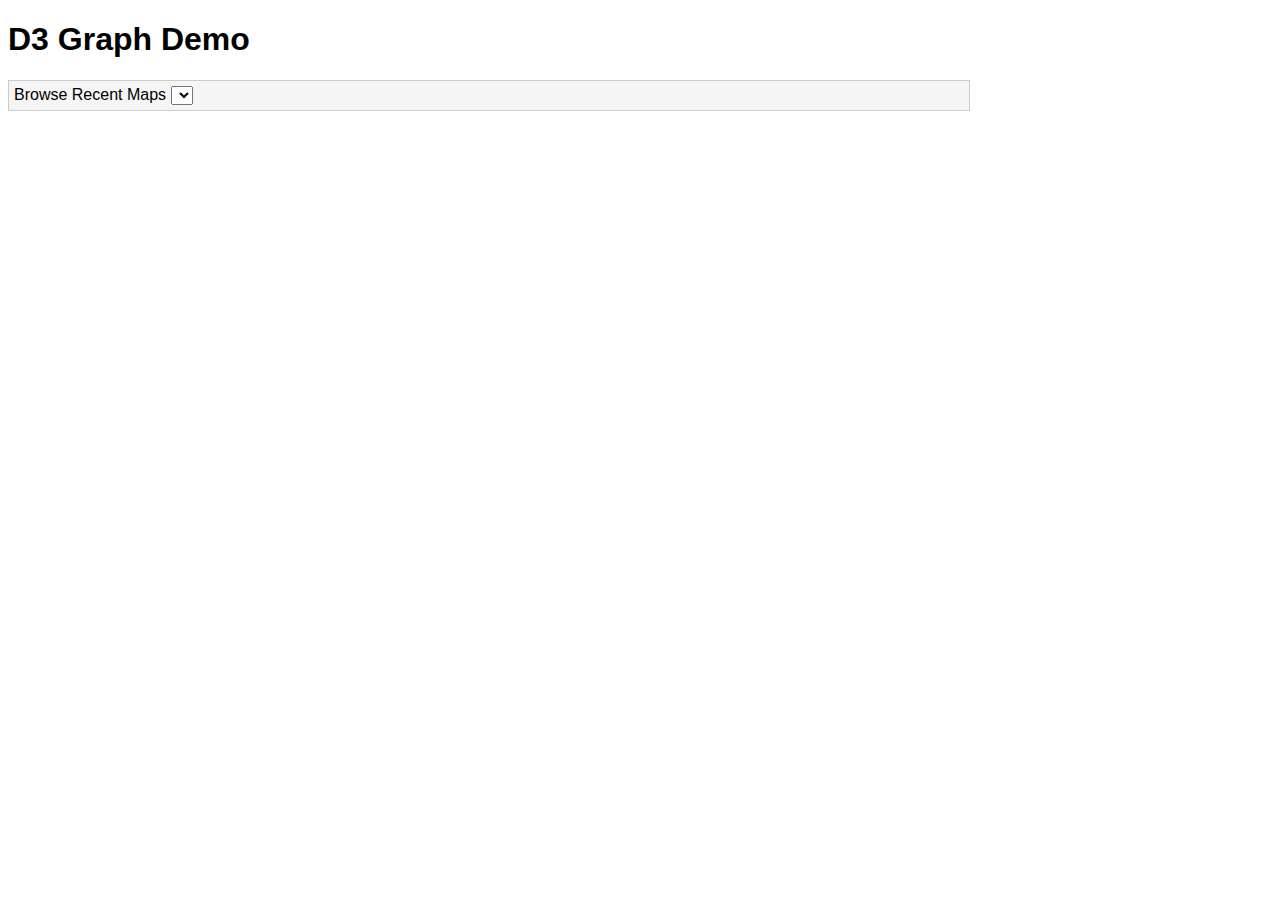
<file: demos/d3-graph/index.html>
<!DOCTYPE html>
<html>
<head>
	<title>Sourcemap Clustered Network Example</title>
	<script type="text/javascript" src="lib/d3.min.js"></script>
	<script type="text/javascript" src="lib/d3.geom.min.js"></script>
	<script type="text/javascript" src="lib/d3.layout.min.js"></script>
	<script src="https://ajax.googleapis.com/ajax/libs/jquery/1.7.1/jquery.min.js"></script>
	<script type="text/javascript">
		var serviceURL = "http://sourcemap.com/services/"; 
	</script>
	<style type="text/css">
		body { font-family:Helvetica, sans-serif;}
		#loadcontrol { width:950px; padding:5px; border:1px solid #ccc; background:#f5f5f5;}
			
		svg {
			background:#fff;
		}
		circle.stop {
			stroke: #fff;
			stroke-width: 4.0px;
		}
		line.link {
			stroke: #333;
			stroke-opacity: 0.5;
			pointer-events: none;
		}
		text.label { 
			pointer-events: none; 
			stroke: #fff;
			stroke-width:0.2px;
			fill: #ccc;
			font: 16px sans-serif; 
		}
	</style>
</head>
<body>
	<h1>D3 Graph Demo</h1>
	<div id="loadcontrol" style="">	
		Browse Recent Maps <select id="chooser"></select>
	<div>
	
	<script type="text/javascript">
		$(document).ready(function() {
			
			d3.json(serviceURL+"search?recent=yes", function(json) {
				for(var i=0; i<json.results.length; i++) {
					var selected = i==0 ? 'selected="selected" ' : '';
					$("#chooser").append('<option '+selected+' value="'+json.results[i].id+'">'+json.results[i].attributes.title+'</option>');
				}
				$("#chooser").change(function() {
					renderGraph($("#chooser option:selected").val());
				});
				$("#chooser").change();
				
			});

			function renderGraph(id) {
				d3.select("svg").remove();
	
				var w = 960,     
				    h = 600;
				var body = d3.select("body");
	
				var vis = body.append("svg")
				   .attr("width", w)
				   .attr("height", h);
	
				d3.json(serviceURL+"supplychains/"+id, function(json) {
				  data = {};
				  data.nodes = [];
				  data.links = [];
  
				  var stopmax = 1;
				  var hopmax = 1;
				  var fill=d3.scale.category20();

				  if(typeof(json.supplychain.stops) != 'undefined') {
					  for(var i=0; i<json.supplychain.stops.length; ++i) {
						  var s = json.supplychain.stops[i];
						  if(typeof(s.attributes.co2e) != 'undefined') {
							  if(Number(s.attributes.co2e) > stopmax) {
								  stopmax = Number(s.attributes.co2e);
							  }
						  }		
					  }

					  for (var i=0; i<json.supplychain.stops.length; ++i) {
						  var size = 10;
						  if(typeof(json.supplychain.stops[i].attributes.co2e) != 'undefined') {
							  size  = Math.max(10, 20 * json.supplychain.stops[i].attributes.co2e / stopmax);
						  }
							  var newNode = {
								  "name": json.supplychain.stops[i].attributes.title, 
								  "group":json.supplychain.stops[i].local_stop_id-1,
								  "size":size				  
							  }
							  data.nodes[json.supplychain.stops[i].local_stop_id-1] = newNode;
					  }
				  }
				  if(typeof(json.supplychain.hops) != 'undefined') {
					  for(var i=0; i<json.supplychain.hops.length; ++i) {
						  var s = json.supplychain.hops[i];
						  if(typeof(s.attributes.co2e) != 'undefined') {
							  if(Number(s.attributes.co2e) > hopmax) {
								  hopmax = Number(s.attributes.co2e);
							  }
						  }		
					  }
	  
					  for (var i=0; i<json.supplychain.hops.length; ++i) {
						  var size = 4;
						  if(typeof(json.supplychain.hops[i].attributes.co2e) != 'undefined') {
							  size  = Math.max(4, 8 * json.supplychain.hops[i].attributes.co2e / hopmax);
						  }
		  
						  var newLink = {
											"source": json.supplychain.hops[i].from_stop_id-1, 
											"target": json.supplychain.hops[i].to_stop_id-1,
											"value": 1,
											"size": size
										};
						  data.links.push(newLink);
					  }
				  }

				  var force = self.force = d3.layout.force()
				      .nodes(data.nodes)
				      .links(data.links)
				      .gravity(.05)
				      .distance(100)
				      .charge(-150)
				      .size([w, h])
				      .start();

				  var link = vis.selectAll("line.link")
				      .data(data.links)
				      .enter().append("svg:line")
				      .attr("class", "link")
					  .attr("stroke-width", function(d) { return d.size; })
				      .attr("x1", function(d) { return d.source.x; })
				      .attr("y1", function(d) { return d.source.y; })
				      .attr("x2", function(d) { return d.target.x; })
				      .attr("y2", function(d) { return d.target.y; });

				  var node = vis.selectAll("g.node")
				      .data(data.nodes)
				      .enter().append("svg:g")
				      .attr("class", "node")
				      .call(force.drag);


				  node.append("svg:circle")
				      .attr("class", "stop")
					  .attr("r", function(d) { return d.size})
				      .attr("x", "0")
				      .attr("y", "0")
				      .attr("fill",  function(d) { return fill(d.group)})
	  
				      .attr("width", "16px")
				      .attr("height", "16px");

				  node.append("svg:text")
				      .attr("class", "label")
				      .attr("dx", 12)
				      .attr("dy", ".35em")
				      .text(function(d) { return d.name });

				  force.on("tick", function() {
				  		link.attr("x1", function(d) { return d.source.x; })
				        	.attr("y1", function(d) { return d.source.y; })
				        	.attr("x2", function(d) { return d.target.x; })
				        	.attr("y2", function(d) { return d.target.y; });
				    	node.attr("transform", function(d) { return "translate(" + d.x + "," + d.y + ")"; });
				  });
			   });
			}
		});
	</script>
	</div>
</body>
</html>
</file>
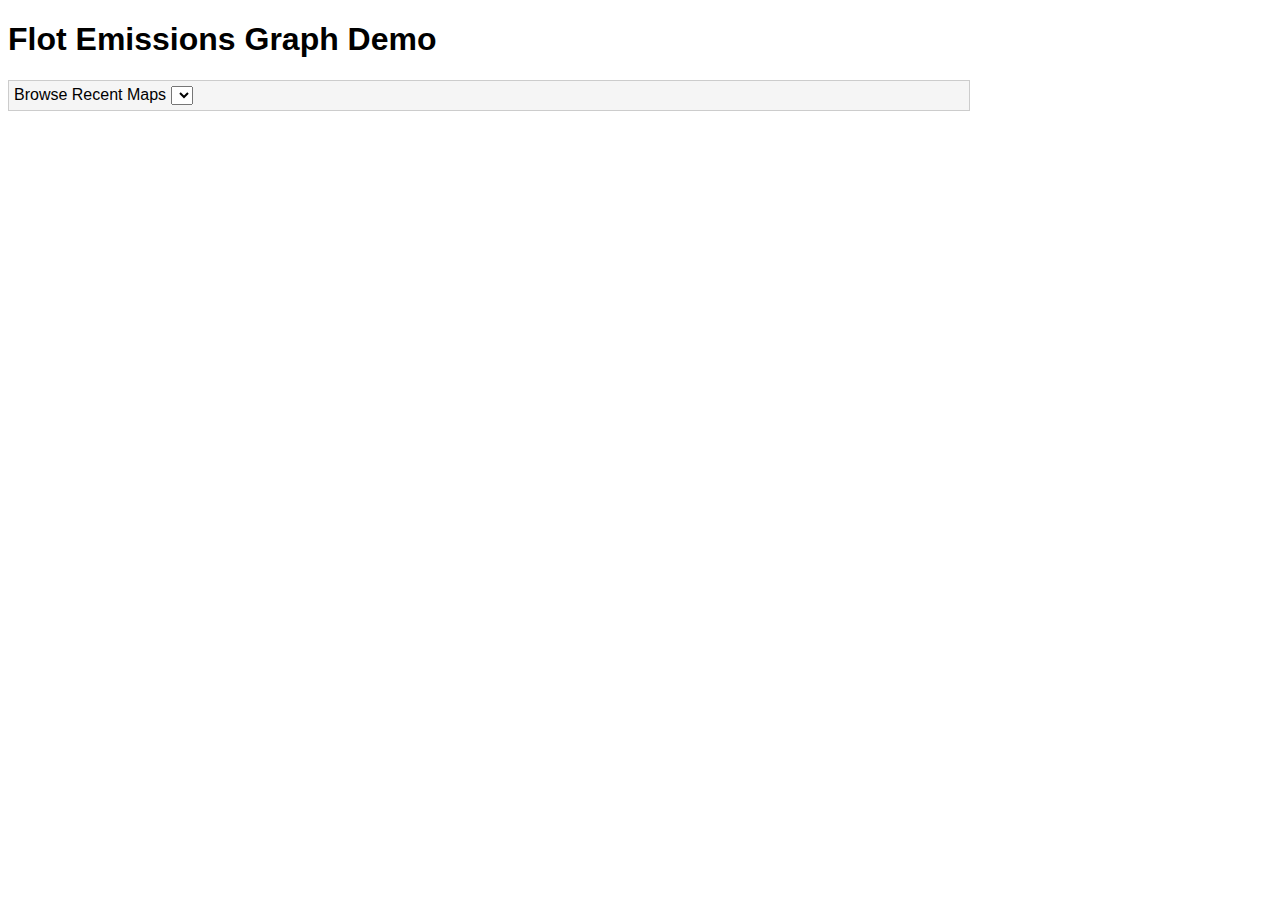
<file: demos/flot-graph/index.html>
<!DOCTYPE html>
<html>
<head>
	<title>Sourcemap Flot Graph Example</title>
					
	<script src="https://ajax.googleapis.com/ajax/libs/jquery/1.7.1/jquery.min.js"></script>
    <script language="javascript" type="text/javascript" src="lib/jquery.flot.min.js"></script>
    <script language="javascript" type="text/javascript" src="lib/jquery.flot.stack.min.js"></script>
	<script type="text/javascript">
		var serviceURL = "http://sourcemap.com/services/"; 
	</script>
	
	<style type="text/css">
		body { font-family:Helvetica, sans-serif;}
		#loadcontrol { width:950px; padding:5px; margin-bottom:10px; border:1px solid #ccc; background:#f5f5f5;}
		#holder {
			border:top:1px solid #ccc;
			padding:20px;
		}
		.tickLabel, .legendLabel {
			color:#aaa;
		}
	</style>
</head>
<body>
	<h1>Flot Emissions Graph Demo</h1>
	<div id="loadcontrol">	
		Browse Recent Maps <select id="chooser"></select>
	</div>
	
	<script type="text/javascript">
		$(document).ready(function() {
			var chainlist = [];
			var attributeslist = [];
			$.getJSON(serviceURL+"search?recent=yes", function(json) {
				for(var i=0; i<json.results.length; i++) {
					var selected = i==0 ? 'selected="selected" ' : '';
					$("#chooser").append('<option '+selected+' value="'+json.results[i].id+'">'+json.results[i].attributes.title+'</option>');
				}
				$("#chooser").change(function() {
					renderChart($("#chooser option:selected").val());
				});
				//$("#chooser").change();
				renderChart(824);
				
			});

			function renderChart(id) {
	
				$.getJSON(serviceURL+"supplychains/"+id, function(json) {
				  	$("svg").remove();
					if(typeof(json.supplychain.stops) != 'undefined') {		
					  var chain = [], attr = [];				
					  for(var i=0; i<json.supplychain.stops.length; ++i) {
						  var s = json.supplychain.stops[i];
						  if(typeof(s.attributes.co2e) != 'undefined') {
							  chain.push([i, Number(s.attributes.co2e)]);
						  }		
						  else {
							  chain.push([i, 0]);
						  }					
						  attr.push(s.attributes.title);			  
					  }
					  chainlist.push({
						  "label":json.supplychain.attributes.title, 
						  "hoverable": true,
						  "shadowSize": 2,
						  "data":chain
					  });
					  attributeslist.push(attr);
					}    
					
			        $.plot($("#holder"), chainlist, {
					  	xaxis: {show:false},
						yaxis: {
							color: "#fff"
						},						
			            series: {
			                bars: { show: true, barWidth: 0.6, fill:1 }
			            },
						colors: ["#1f77b4", "#aec7e8", "#ff7f0e", "#ffbb78", "#2ca02c", "#98df8a", "#d62728", "#ff9896", "#9467bd", "#c5b0d5", "#8c564b", "#c49c94", "#e377c2", "#f7b6d2", "#7f7f7f", "#c7c7c7", "#bcbd22", "#dbdb8d", "#17becf", "#9edae5"],
						grid: {						
						    color: "#fff",
						    backgroundColor: "#fff",
							labelMargin:10,
							borderWidth:2,
							borderColor:"#fff",							
							hoverable: true, clickable: true
						  }
			        });					
				});
			}
			function showTooltip(x, y, contents) {
		        $('<div id="tooltip">' + contents + '</div>').css( {
		            position: 'absolute',
		            display: 'none',
					borderRadius: '4px',
		            top: y + 5,
		            left: x + 5,
		            border: '1px solid #fdfdfd',
		            padding: '2px',
		            'background-color': '#f5f5f5',
		            opacity: 0.80
		        }).appendTo("body").fadeIn(200);
			}
			$("#holder").bind("plothover", function (event, pos, item) {
			        $("#x").text(pos.x.toFixed(2));
			        $("#y").text(pos.y.toFixed(2));

		            if (item) {
		                if (previousPoint != item.dataIndex) {
		                    previousPoint = item.dataIndex;
                    
		                    $("#tooltip").remove();
		                    var x = item.datapoint[0].toFixed(2),
		                        y = item.datapoint[1].toFixed(2);
								var text = attributeslist[item.seriesIndex][item.dataIndex];
		                    showTooltip(item.pageX, item.pageY, text);
		                }
		            }
		            else {
		                $("#tooltip").remove();
		                previousPoint = null;            
		            }
			});
		});
	</script>
		
	</div>
	<div id="holder" style="width:960px; height:400px;"></div>
</body>
</html>
</file>
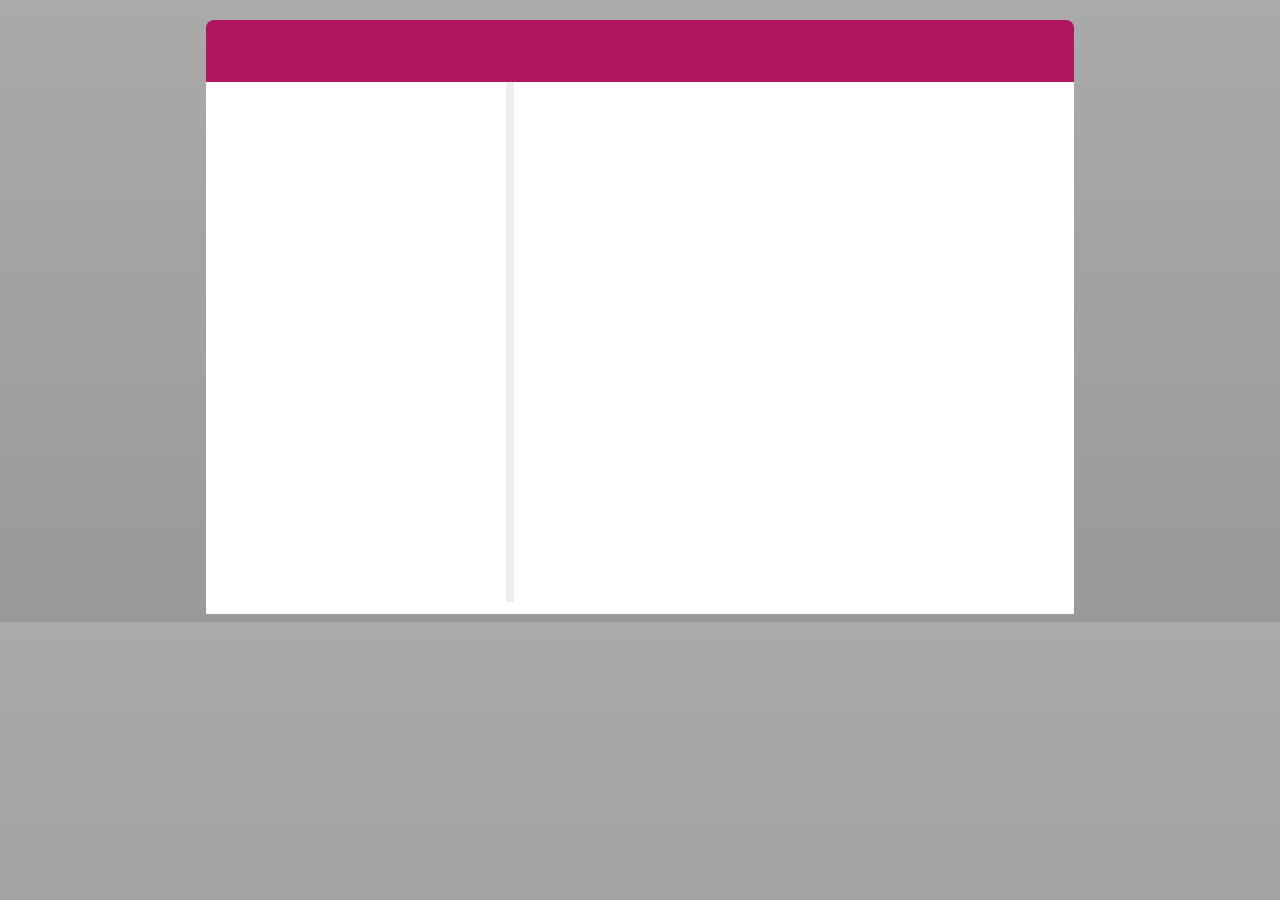
<file: demos/sourceprint/index.html>
<!DOCTYPE html>
<html>
<head>
	<title>Sourceprint</title>
	<link rel="stylesheet" href="assets/style.css" type="text/css" media="screen"  />
	
	<script type="text/javascript" src="lib/d3.min.js"></script>
	<script type="text/javascript" src="lib/d3.geom.min.js"></script>
	<script type="text/javascript" src="lib/d3.layout.min.js"></script>
	<script type="text/javascript" src="lib/sankey.js"></script>		
	<script type="text/javascript" src="lib/jquery-1.7.1.min.js"></script>
	<script type="text/javascript" src="assets/main.js"></script>	
	<script type="text/javascript"> 
		$(document).ready(function() {	
			if(typeof(location.hash) != 'undefined' && location.hash != "") {
				init(location.hash.substr(1)); 
			} else { init(2542); }
		}); 
	</script>

	
</head>
<body>
	<div id="titleblock">
		<h1 id="mainTitle"></h1>
	</div>
	<div id="wrapper">
		<div id="details"></div>
		<div id="chord"></div>
		<div style="clear:both"></div>		
	</div>
	<div id="bottom">
		<ul id="tabs">
			<li class="userDescription active">User Description</li>			
			<li class="sourcemap">Sourcemap</li>			
			<li class="sankey">Sankey Diagram</li>
			<li class="graph">Interactive Graph</li>
			
		</ul>
		<div id="contentTabs">
			<div class="tab" id="userDescription"></div>
			<div class="tab" id="sourcemap"></div>
			<div class="tab" id="sankey"></div>
			<div class="tab" id="graph"></div>
			
		</div>
	</div>	
</body>
</html>
</file>
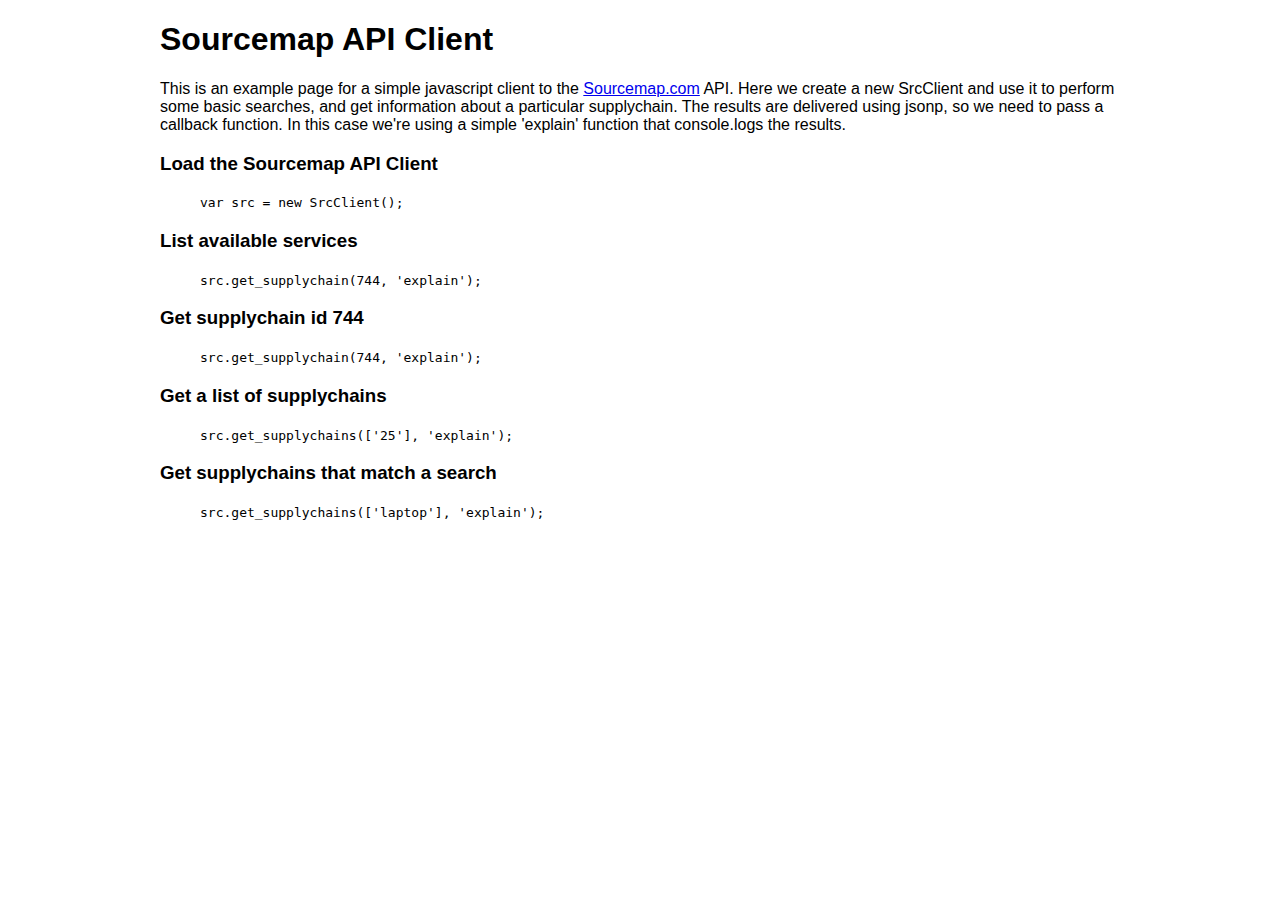
<file: example.html>
<!doctype html>  
<html lang="en">
<head>
    <meta charset="utf-8">
    <title>Sourcemap API Client Example (JS)</title>   
 	<style> body { width:960px; margin:0 auto; font-family:sans-serif; }</style>
	<script type="text/javascript" src="lib/src-client.js"></script>
	<script type="text/javascript">
		function explain(data) {
			if(console.log) {
				if(data.supplychain && typeof(data.supplychain) != 'function') {
					console.log(data, 'Supplychain '+data.supplychain.id);
				} else if(data.services) {
						console.log(data, 'Available Services');
				}
				else if(data.parameters && data.parameters['q']) { 
					console.log(data, 'Search for <'+data.parameters['q']+">"); 
				} else { console.log(data); }
			} else { alert("We got some data!"); }
		}
	</script>
	
</head>

<body class="main">
	<h1>Sourcemap API Client</h1>
	<p>This is an example page for a simple javascript client to the <a href="http://www.sourcemap.com">Sourcemap.com</a> API. Here we create a new SrcClient and use it to perform some basic searches, and get information about a particular supplychain. The results are delivered using jsonp, so we need to pass a callback function. In this case we're using a simple 'explain' function that console.logs the results.</p>
	
	<h3>Load the Sourcemap API Client</h3>
	<blockquote>
		<code>var src = new SrcClient();</code>
		<script type="text/javascript">
			var src = new SrcClient();
			explain(src);
		</script>
	</blockquote>

	<h3>List available services</h3>
	<blockquote>
		<script type="text/javascript">
			src.available('explain');
		</script>
		<code>src.get_supplychain(744, 'explain');</code>
	</blockquote>

	<h3>Get supplychain id 744</h3>
	<blockquote>
		<script type="text/javascript">
			src.get_supplychain(744, 'explain');
		</script>
		<code>src.get_supplychain(744, 'explain');</code>
	</blockquote>

	<h3>Get a list of supplychains</h3>
	<blockquote>
		<script type="text/javascript">
			src.get_supplychains(['25'], 'explain');
		</script>
		<code>src.get_supplychains(['25'], 'explain');</code>
	</blockquote>

	<h3>Get supplychains that match a search</h3>
	<blockquote>
		<script type="text/javascript">
			src.get_supplychains(['laptop'], 'explain');
		</script>
		<code>src.get_supplychains(['laptop'], 'explain');</code>
	</blockquote>
	
</body>
</html>
</file>
<file: demos/sourceprint/assets/style.css>
body { 
	font-family:"Helvetica Neue", Helvetica, sans-serif; 
    background-color: #aaa;
    background-repeat: repeat-x;
    background: -webkit-gradient(linear, 0% 0%, 0% 100%, from(#aaa), to(#999)); 
    background: -webkit-linear-gradient(top, #aaa, #999);
    background: -moz-linear-gradient(top, #aaa, #999); 
    background: -ms-linear-gradient(top, #aaa, #999);  
    background: -o-linear-gradient(top, #aaa, #999);
}
#titleblock {
	width:828px;
	padding:5px 20px;
	min-height:52px;
	background:#B01560;
	border-radius:8px 8px 0 0;
	margin:20px auto 0 auto;
}
#wrapper {
	width:868px;
	margin:0 auto 0 auto;
	background:#fff;
}
#bottom {
	width:868px;
	margin:0px auto;
	border-top:8px solid #fff;	
	background:#fff;
}
#contentTabs .tab {
	display:none;
    height: 400px;
  	width:848px;
    background:#eee;
  	padding:10px;	
	overflow:hidden;
}

#contentTabs #userDescription {
	font-size:1.4em;
	color:#666;
}
#tabs {
	padding:0; margin:0;
}
#tabs li {
	cursor:pointer;
	display:none; background:none; padding:5px 10px;
	margin:0 5px;
}
#tabs li.active {
	background:#eee;
}

#details {
	color:#777;
	padding:20px;
	float:left;
	width:260px;
	height:480px;
	margin-right:20px;
	border-right:8px solid #eee;
}
#mainTitle {
	font-size:1em;
	padding:0;
	color:#DE9DA7;
}
#mainTitle a {
	font-size:1.6em;
	text-decoration:none;
	color:#fff;
}
#box {
	float:left;
	background:#fff;
	margin:0.2em 1em 0.2em 0;
	padding:0.15em;
	text-align:center;
	color:#B01560;
	font-weight:bold;
	border:2px solid #f5f5f5;
}
#mapPreview {
	height:150px;
	width:260px;
	border:2px solid #eee;
}
#fullmap {
	width:848px;
	height:382px;
}
#userimage {
	display:none;
	width:64px;
	height:64px;
	float:left;
	border:4px solid #ccc;
	margin: 0 10px 10px 0;
}
#description {
	font-size:1.4em;
}
#description em {
	font-weight:bold;
	font-style:normal;
	text-decoration:none;
	color:#B01560;
}
#chord #circle circle {
  fill: none;
  pointer-events: all;
}

#chord .group path {
  fill-opacity: .5;
}

#chord path.chord {
  stroke: #000;
  stroke-width: .25px;
}

#chord #circle:hover path.fade {
  fill-opacity: .1;
}
#chord .littlelabel {
	font-size:10px;
}
#chord {
	float:left;
}
#chord svg {
	padding:50px;
}
		
#sankey {
}

#sankey .node rect {
  cursor: move;
  fill-opacity: .9;
}

#sankey .node text {
  pointer-events: none;
  font-size:10px;
}

#sankey .link {
  fill: none;
  stroke-opacity: .5;
}
#sankey .link title {
	font-size:10px;
}
#sankey .link:hover {
  stroke-opacity: .5;
}

#graph circle.stop {
	stroke: #fff;
	stroke-width: 4.0px;
}
#graph line.link {
	stroke: #333;
	stroke-opacity: 0.5;
}
#graph text.label { 
	pointer-events: none; 
	stroke: #fff;
	stroke-width:0.2px;
	fill: #ccc;
	font-size: 10px; 
}
</file>
